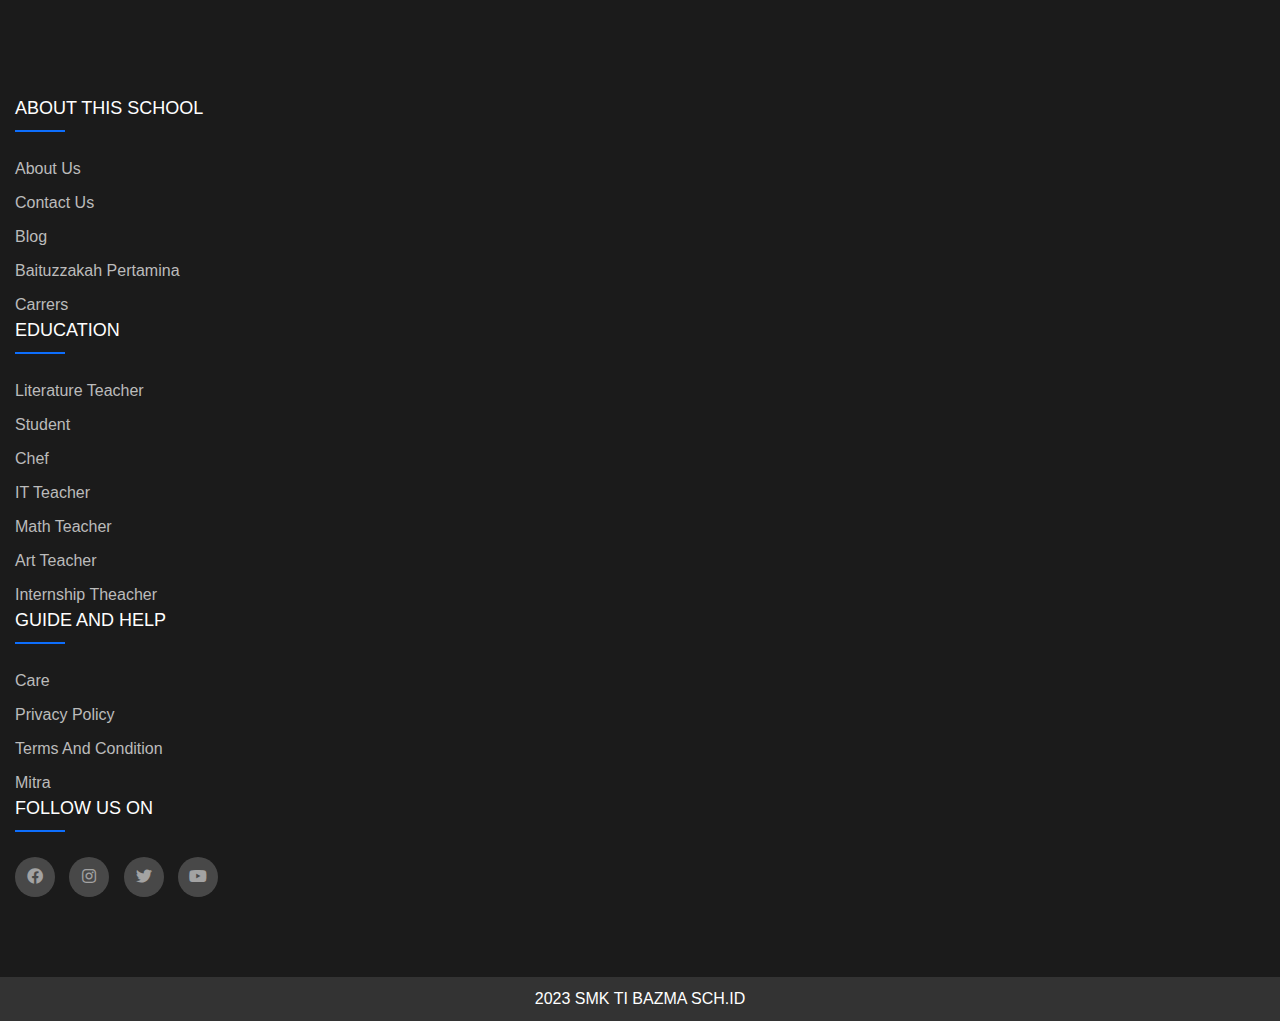
<file: footer.html>
<!DOCTYPE html>
<html lang="en">
  <head>
    <title>Belajar Membuat Footer</title>
    <meta charset="utf-8" />
    <meta name="viewport" content="width=device-width", initial-scale=1">
    <link rel="stylesheet" href="style.css" />
    <link
      rel="stylesheet"
      type="text/css"
      href="https://cdnjs.cloudflare.com/ajax/libs/font-awesome/5.15.1/css/all.min.css"
    />
  </head>
  <body>
    <footer class="footer">
      <div class="container">
        <div class="row">
          <div class="footer-col">
            <h4>ABOUT THIS SCHOOL</h4>
            <ul>
              <li><a href="#">About us</a></li>
              <li><a href="#">Contact us</a></li>
              <li><a href="#">Blog</a></li>
              <li><a href="#">baituzzakah pertamina</a></li>
              <li><a href="#">Carrers</a></li>
            </ul>
          </div>
          <div class="footer-col">
            <h4>EDUCATION</h4>
            <ul>
              <li><a href="#">literature teacher</a></li>
              <li><a href="#">student</a></li>
              <li><a href="#">chef</a></li>
              <li><a href="#">IT teacher</a></li>
              <li><a href="#">math teacher</a></li>
              <li><a href="#">art teacher</a></li>
              <li><a href="#">internship theacher</a></li>
            </ul>
          </div>
          <div class="footer-col">
            <h4>GUIDE AND HELP</h4>
            <ul>
              <li><a href="#">Care</a></li>
              <li><a href="#">Privacy Policy</a></li>
              <li><a href="#">Terms and Condition</a></li>
              <li><a href="#">Mitra</a></li>
            </ul>
          </div>
          <div class="footer-col">
            <h4>FOLLOW US ON</h4>
            <div class="social-media">
              <a href="#"><i class="fab fa-facebook"></i></a>
              <a href="#"><i class="fab fa-instagram"></i></a>
              <a href="#"><i class="fab fa-twitter"></i></a>
              <a href="#"><i class="fab fa-youtube"></i></a>
            </div>
          </div>
        </div>
      </div>
    </footer>
    <div class="fixed-footer">
      <div class="container">2023 SMK TI BAZMA SCH.ID</div>
    </div>
  </body>
</html>
</file>
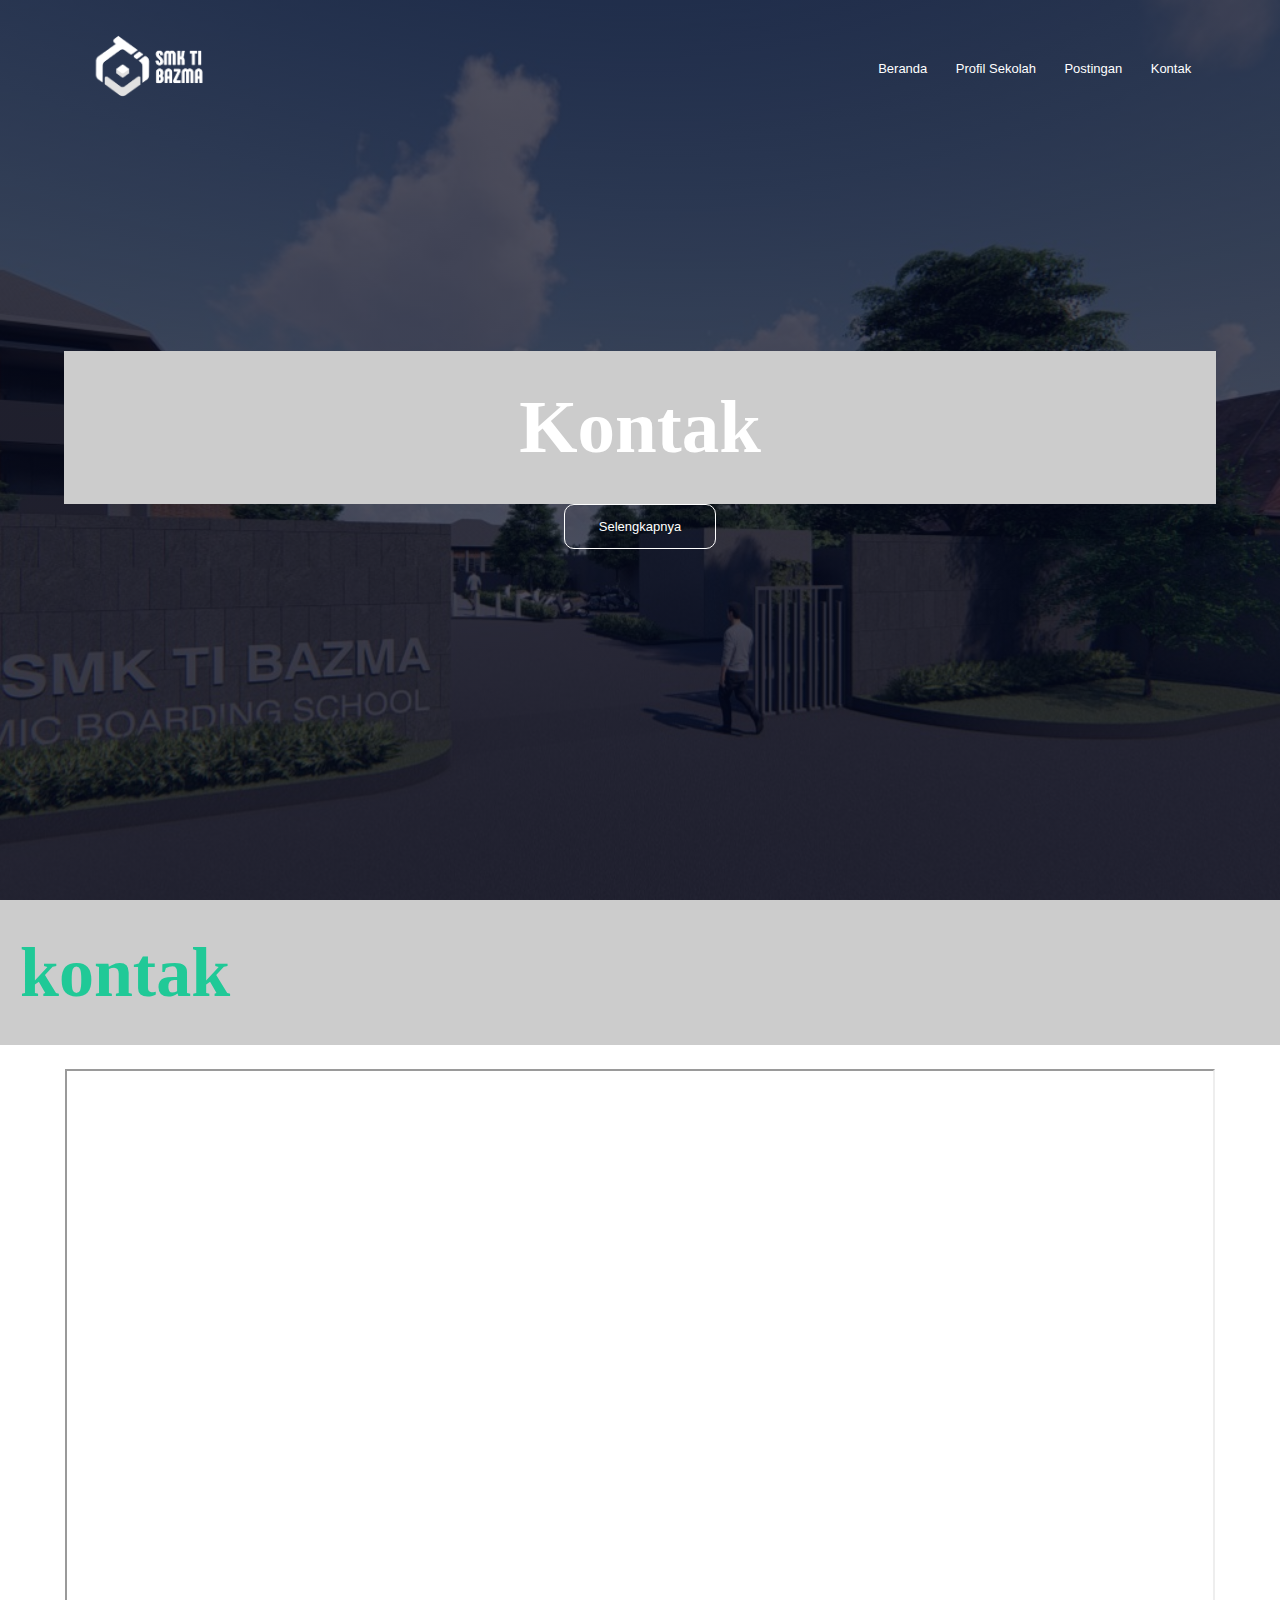
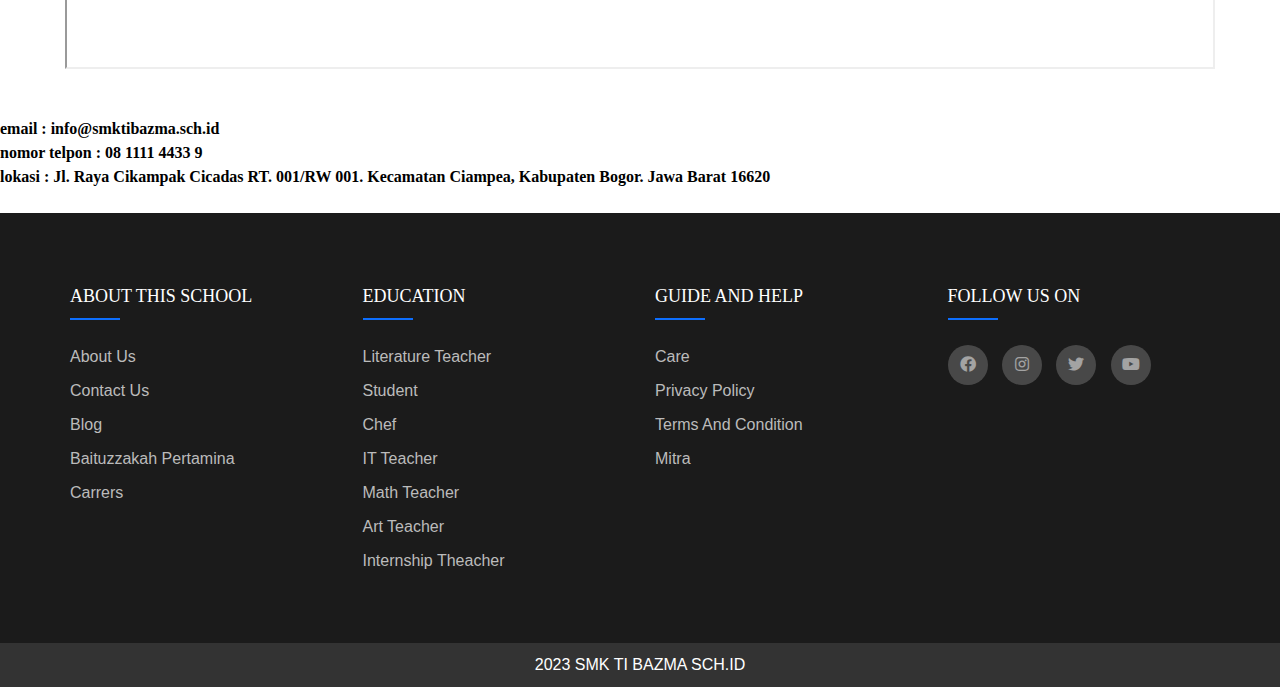
<file: kontak.html>
<!DOCTYPE html>
<html>
    <head>
        <title>Belajar Membuat Footer</title>
        <meta charset="utf-8" />
        <meta name="viewport" content="width=device-width", initial-scale=1">
        <link rel="stylesheet" href="style.css" />
        <link rel="stylesheet" type="text/css" href="https://cdnjs.cloudflare.com/ajax/libs/font-awesome/5.15.1/css/all.min.css"/>
        <link rel="stylesheet" href="css/kontak.css">
    </head>
<body>
  <!-- Navbar -->
  <section class="header">
    <nav>
      <a href="kontak.html"><img src="img/Bazma.png"></a>
      <div class="nav-links" id="navLinks">
        <i class="fa fa-times" onclick="hideMenu()"></i>
        <ul>
          <li><a href="/index.html">Beranda</a></li>
          <li><a href="/about.html">Profil Sekolah</a></li>
          <li><a href="/postingan.html">Postingan</a></li>
          <li><a href="/kontak.html">Kontak</a></li>
        </ul>
      </div>
      <i class="fa fa-bars" onclick="showMenu()"></i>
    </nav>

    <!-- Banner -->
    <div class="text-box">
      <h1>Kontak</h1>
      <a href="/about.html" class="hero-btn">Selengkapnya</a>
    </div>
  </section>

<style>
  h1{
  background-color: #cccccc ;
  padding: 20px 20px 20px 20px ;
    }
</style>

<h1>kontak</h1>
<br>


<a> 
<iframe src="https://www.google.com/maps/embed?pb=!1m18!1m12!1m3!1d12225.358701752002!2d106.68545142522932!3d-6.5743170264621975!2m3!1f0!2f0!3f0!3m2!1i1024!2i768!4f13.1!3m3!1m2!1s0x2e69db2b478d2725%3A0xa31558d4689b78c5!2sSMK%20TI%20BAZMA!5e0!3m2!1sid!2sid!4v1679285081959!5m2!1sid!2sid" style="display:block; margin:auto;" width="1150" height="600" style="border:0;" allowfullscreen="" loading="lazy" referrerpolicy="no-referrer-when-downgrade" ></iframe>
</a>
<style type="text/css">
    body { font-family: Calibri, Helvetica, Arial, sans-serif; }
    h1 { font-family: Cambria,"Lucida Bright",serif; }
    h4 {font-family: Cambria,"Times New Roman",serif;}
    #paragraf2 { font-family: Georgia, serif; }
    
</style>
<br>
<br>
<h4>email            : info@smktibazma.sch.id</h4>
<h4>nomor telpon     : 08 1111 4433 9</h4>
<h4>lokasi           : Jl. Raya Cikampak Cicadas RT. 001/RW 001. Kecamatan Ciampea, Kabupaten Bogor. Jawa Barat 16620</h4>
    <br>
    
      <!-- Footer -->
  <footer class="footer">
    <div class="container-footer">
      <div class="row-footer">
        <div class="footer-col">
          <h4>ABOUT THIS SCHOOL</h4>
          <ul>
            <li><a href="#">About us</a></li>
            <li><a href="#">Contact us</a></li>
            <li><a href="#">Blog</a></li>
            <li><a href="#">baituzzakah pertamina</a></li>
            <li><a href="#">Carrers</a></li>
          </ul>
        </div>
        <div class="footer-col">
          <h4>EDUCATION</h4>
          <ul>
            <li><a href="#">literature teacher</a></li>
            <li><a href="#">student</a></li>
            <li><a href="#">chef</a></li>
            <li><a href="#">IT teacher</a></li>
            <li><a href="#">math teacher</a></li>
            <li><a href="#">art teacher</a></li>
            <li><a href="#">internship theacher</a></li>
          </ul>
        </div>
        <div class="footer-col">
          <h4>GUIDE AND HELP</h4>
          <ul>
            <li><a href="#">Care</a></li>
            <li><a href="#">Privacy Policy</a></li>
            <li><a href="#">Terms and Condition</a></li>
            <li><a href="#">Mitra</a></li>
          </ul>
        </div>
        <div class="footer-col">
          <h4>FOLLOW US ON</h4>
          <div class="social-media">
            <a href="#"><i class="fab fa-facebook"></i></a>
            <a href="#"><i class="fab fa-instagram"></i></a>
            <a href="#"><i class="fab fa-twitter"></i></a>
            <a href="#"><i class="fab fa-youtube"></i></a>
          </div>
        </div>

      </div>
    </div>
  </footer>

  <div class="fixed-footer">
    <div class="container">2023 SMK TI BAZMA SCH.ID</div>
  </div>
  
  </body>
</html>
</file>
<file: style.css>
* {
  margin: 0;
  padding: 0;
  font-family: 'Poppins', sans-serif;
  box-sizing: border-box;
  line-height: 1.5;
}

.header {
  min-height: 100vh;
  width: 100%;
  background-image: linear-gradient(rgba(4, 9, 30, 0.7), rgba(4, 9, 30, 0.7)), url(img/smk.jpg);
  background-position: center;
  background-size: cover;
  position: relative
}

nav {
  display: flex;
  padding: 2% 6%;
  justify-content: space-between;
  align-items: center;
}

nav img {
  width: 150px;
}

.nav-links {
  flex-wrap: 1;
  text-align: right;
}

.nav-links ul li {
  list-style: none;
  display: inline-block;
  padding: 8px 12px;
  position: relative;
}

.nav-links ul li a {
  color: #fff;
  text-decoration: none;
  font-size: 13px;
}

.nav-links ul li::after {
  content: '';
  width: 0%;
  height: 2px;
  background: #f44336;
  display: block;
  margin: auto;
  transition: 0.5s;
}

.nav-links ul li:hover::after {
  width: 100%;
}

.text-box {
  width: 90%;
  color: #fff;
  position: absolute;
  top: 50%;
  left: 50%;
  transform: translate(-50%, -50%);
  text-align: center;
}

.text-box h1 {
  font-size: 75px;
  font-family: Phenomena;
  color: #fff;
}

.text-box p {
  margin: 10px 0 40px;
  font-size: 20px;
  color: #fff;
}

.hero-btn {
  display: inline-block;
  text-decoration: none;
  color: #fff;
  border: 1px solid #fff;
  padding: 12px 34px;
  font-size: 13px;
  background: transparent;
  position: relative;
  cursor: pointer;
  border-radius: 10px;
}

.hero-btn:hover {
  border: 1px solid #fff;
  background: #0d6efd;
  transition: 1s;
  color: #fff;
}

nav .fa {
  display: none;
}

@media(max-width: 700px) {
  .text-box h1 {
    font-size: 50px;
    font-family: Phenomena;
  }

  .nav-links ul li {
    display: block;
  }

  .nav-links {
    position: absolute;
    background: #0d6efd;
    height: 100vh;
    width: 200px;
    top: 0;
    right: -200px;
    text-align: left;
    z-index: 2;
    transition: 1s;
  }

  nav .fa {
    display: block;
    color: #fff;
    margin: 10px;
    font-size: 22px;
    cursor: pointer;
  }

  .nav-links ul {
    padding: 30px;
  }

}

/* Deskripsi */
.row {
  padding-top: 25px;
}

h1 {
  font-family: Phenomena;
  color: #20c997;
  font-weight: 600;
  font-size: 70px;
}

.col p {
  font-family: Futura Bk BT;
  font-weight: 400;
  font-size: 20px;
}

@media(max-width: 700px) {
  h1 {
    font-family: Phenomena;
    color: #20c997;
    font-weight: 600;
    font-size: 30px;
  }

  .col p {
    font-family: Futura Bk BT;
    font-weight: 400;
    font-size: 15px;
  }
}

/* staff */
.tim img {
  width: 250px;
  border: 10px solid #cccccc;
}

a.social {
  display: inline-block;
  width: 40px;
  height: 40px;
  color: #fff;
  border-radius: 50%;
  background-color: #333;
  line-height: 40px;
}

.Tim {
  font-size: 50px;
  font-family: Phenomena;
  font-weight: 500;
  color: #20c997;
}

/*----- Postingan -----*/

.course {
  width: 80%;
  margin: auto;
  text-align: center;
  padding-top: 100px;
}

.course-col1 p {
  color: #777;
  font-size: 15px;
  font-weight: 400;
  line-height: 22px;
  padding: 10px;
}

.row1 {
  margin-top: 5%;
  display: flex;
  justify-content: space-between;
}

.course-col1 {
  flex-basis: 31%;
  background: #fff3f3;
  border-radius: 10px;
  margin-bottom: 5%;
  padding: 20px 12px;
  box-sizing: border-box;
  transition: 0.5s;
}

.course-col1 h3 {
  text-align: center;
  font-weight: 600;
  margin: 10px 0;
}

.course-col1:hover {
  box-shadow: 0 0 20px 0px rgba(0, 0, 0, 0.2);
}

@media(max-width: 700px) {
  .row1 {
    flex-direction: column;
  }
}

/*----- Postingan -----*/


/* Gedung */
.campus {
  width: 80%;
  margin: auto;
  text-align: center;
  padding-top: 50px;
}

.campus-col {
  flex-basis: 33%;
  margin-bottom: 30px;
  position: relative;
  overflow: hidden;
  border-radius: 10px;
}

.campus-col img {
  width: 100%;
  display: block;
  border-radius: 10px;
}

.layer {
  background: transparent;
  height: 100%;
  width: 100%;
  position: absolute;
  top: 0;
  left: 0;
  transition: 0.5s;
}

.layer:hover {
  background: rgba(226, 0, 0, 0.7);
}

.layer h3 {
  width: 100%;
  font-weight: 500;
  color: #fff;
  font-size: 26px;
  bottom: 0;
  left: 0;
  transform: translateX(-50x);
  position: absolute;
  opacity: 0;
  transition: 0.5s;
}

.layer:hover h3 {
  bottom: 49%;
  opacity: 1;
}

@media(max-width: 700px) {
  .layer:hover h3 {
    font-size: 15px;
  }
}

/* Fasilitas */

.fasilitas {
  width: 80%;
  margin: auto;
  text-align: center;
  padding-top: 100px;
  display: block;
}
.fasilitas-col{
  flex-basis: 33.3%;
  border-radius: 10px;
  margin-bottom: 5%;
  text-align: left;
}
.fasilitas-col img{
  width: 100%;
  border-radius: 10px;
}
.fasilitas-col p{
  padding: 0;
  font-size: 12px;
}
.fasilitas-col h3{
  margin-top: 16px;
  margin-bottom: 15px;
  text-align: left;
  font-size: medium;
  
}

/* call to action */
.cta{
  margin: 100px auto;
  width: 90%;
  background-image: linear-gradient(rgba(0,0,0,0.7),rgba(0,0,0,0.7)),url(img/banner2.jpg);
  background-position: center;
  background-size: cover;
  border-radius: 10px;
  text-align: center;
  padding: 100px 0;
}
.cta h1{
  color: #fff;
  margin-bottom: 40px;
  padding: 0;
  font-family: Futura Bk Bt;
}
@media(max-width: 700px){
  .cta h1{
    font-size: medium;
  }
}

/* Footer */
.container-footer {
  max-width: 1170px;
  margin: auto;
}
.row-footer {
  display: flex;
  flex-wrap: wrap;
}
.footer-col ul{
  list-style: none;
}
.footer {
  background-color: rgba(27, 27, 27, 1);
  padding: 70px 0;
}
.footer-col {
  width: 25%;
  padding: 0 15px;
}
.footer-col h4 {
  font-size: 18px;
  color: rgba(255, 255, 255, 1);
  text-transform: capitalize;
  margin-bottom: 35px;
  font-weight: 500;
  position: relative;
}
.footer-col h4::before {
  content: "";
  position: absolute;
  left: 0;
  bottom: -10px;
  background-color: #0d6efd;
  height: 2px;
  box-sizing: border-box;
  width: 50px;
}
.footer-col ul li:not(:last-child) {
  margin-bottom: 10px;
}
.footer-col ul li a {
  font-size: 16px;
  text-transform: capitalize;
  color: rgba(255, 255, 255, 1);
  text-decoration: none;
  font-weight: 300;
  color: #bbbbbb;
  display: block;
  transition: all 0.3s ease;
}
.footer-col ul li a:hover {
  color: #0d6efd;
  padding-left: 8px;
}
.footer-col .social-media a {
  display: inline-block;
  height: 40px;
  width: 40px;
  background-color: rgba(255, 255, 255, 0.2);
  margin: 0 10px 10px 0;
  text-align: center;
  line-height: 40px;
  border-radius: 50%;
  color: rgba(255, 255, 255, 0.5);
  margin: 0 10px 10px 0;
  transition: all 0.5s ease;
}
.footer-col .social-media a:hover {
  color: rgba(80, 82, 243, 0.8);
  background-color: rgba(236, 236, 236, 0.8);
}
.fixed-footer {
    width: 100%;
    position: relative;
    background: #333;
    margin: 0 10px 10px 0;
    padding: 10px 0;
    color: rgba(255, 255, 255, 1);
    text-align: center;
  }
  .fixed-footer {
    bottom: 0;
  }
  
/*responsive*/
@media (max-width: 767px) {
  .footer-col {
    width: 50%;
    margin-bottom: 30px;
  }
}
@media (max-width: 574px) {
  .footer-col {
    width: 100%;
  }
}
</file>
<file: css/kontak.css>
* {
    margin: 0;
    padding: 0;
    font-family: 'Poppins', sans-serif;
    box-sizing: border-box;
    line-height: 1.5;
  }
  
  /* Banner */
  .header {
    min-height: 100vh;
    width: 100%;
    background-image: linear-gradient(rgba(4, 9, 30, 0.7), rgba(4, 9, 30, 0.7)), url("../img/smk.jpg");
    background-position: center;
    background-size: cover;
    position: relative
  }
  
  /* Navbar */
  nav {
    display: flex;
    padding: 2% 6%;
    justify-content: space-between;
    align-items: center;
  }
  
  nav img {
    width: 150px;
  }
  
  .nav-links {
    flex-wrap: 1;
    text-align: right;
  }
  
  .nav-links ul li {
    list-style: none;
    display: inline-block;
    padding: 8px 12px;
    position: relative;
  }
  
  .nav-links ul li a {
    color: #fff;
    text-decoration: none;
    font-size: 13px;
  }
  
  .nav-links ul li::after {
    content: '';
    width: 0%;
    height: 2px;
    background: #f44336;
    display: block;
    margin: auto;
    transition: 0.5s;
  }
  
  .nav-links ul li:hover::after {
    width: 100%;
  }
  
  .text-box {
    width: 90%;
    color: #fff;
    position: absolute;
    top: 50%;
    left: 50%;
    transform: translate(-50%, -50%);
    text-align: center;
  }
  
  .text-box h1 {
    font-size: 75px;
    font-family: Phenomena;
    color: #fff;
  }
  
  .text-box p {
    margin: 10px 0 40px;
    font-size: 20px;
    color: #fff;
  }
  
  .hero-btn {
    display: inline-block;
    text-decoration: none;
    color: #fff;
    border: 1px solid #fff;
    padding: 12px 34px;
    font-size: 13px;
    background: transparent;
    position: relative;
    cursor: pointer;
    border-radius: 10px;
  }
  
  .hero-btn:hover {
    border: 1px solid #fff;
    background: #0d6efd;
    transition: 1s;
    color: #fff;
  }
  
  nav .fa {
    display: none;
  }
  
  /* Responsive Navbar */
  @media(max-width: 700px) {
    .text-box h1 {
      font-size: 50px;
      font-family: Phenomena;
    }
  
    .nav-links ul li {
      display: block;
    }
  
    .nav-links {
      position: absolute;
      background: #0d6efd;
      height: 100vh;
      width: 200px;
      top: 0;
      right: -200px;
      text-align: left;
      z-index: 2;
      transition: 1s;
    }
  
    nav .fa {
      display: block;
      color: #fff;
      margin: 10px;
      font-size: 22px;
      cursor: pointer;
    }
  
    .nav-links ul {
      padding: 30px;
    }
  
  }

  /* Footer */
.container-footer {
    max-width: 1170px;
    margin: auto;
  }
  
  .row-footer {
    display: flex;
    flex-wrap: wrap;
  }
  
  .footer-col ul {
    list-style: none;
  }
  
  .footer {
    background-color: rgba(27, 27, 27, 1);
    padding: 70px 0;
  }
  
  .footer-col {
    width: 25%;
    padding: 0 15px;
  }
  
  .footer-col h4 {
    font-size: 18px;
    color: rgba(255, 255, 255, 1);
    text-transform: capitalize;
    margin-bottom: 35px;
    font-weight: 500;
    position: relative;
  }
  
  .footer-col h4::before {
    content: "";
    position: absolute;
    left: 0;
    bottom: -10px;
    background-color: #0d6efd;
    height: 2px;
    box-sizing: border-box;
    width: 50px;
  }
  
  .footer-col ul li:not(:last-child) {
    margin-bottom: 10px;
  }
  
  .footer-col ul li a {
    font-size: 16px;
    text-transform: capitalize;
    color: rgba(255, 255, 255, 1);
    text-decoration: none;
    font-weight: 300;
    color: #bbbbbb;
    display: block;
    transition: all 0.3s ease;
  }
  
  .footer-col ul li a:hover {
    color: #0d6efd;
    padding-left: 8px;
  }
  
  .footer-col .social-media a {
    display: inline-block;
    height: 40px;
    width: 40px;
    background-color: rgba(255, 255, 255, 0.2);
    margin: 0 10px 10px 0;
    text-align: center;
    line-height: 40px;
    border-radius: 50%;
    color: rgba(255, 255, 255, 0.5);
    margin: 0 10px 10px 0;
    transition: all 0.5s ease;
  }
  
  .footer-col .social-media a:hover {
    color: rgba(80, 82, 243, 0.8);
    background-color: rgba(236, 236, 236, 0.8);
  }
  
  .fixed-footer {
    width: 100%;
    position: relative;
    background: #333;
    margin: 0 10px 10px 0;
    padding: 10px 0;
    color: rgba(255, 255, 255, 1);
    text-align: center;
  }
  
  .fixed-footer {
    bottom: 0;
  }
  
  /* responsive Footer*/
  @media (max-width: 767px) {
    .footer-col {
      width: 50%;
      margin-bottom: 30px;
    }
  }
  
  @media (max-width: 574px) {
    .footer-col {
      width: 100%;
    }
  }
</file>
